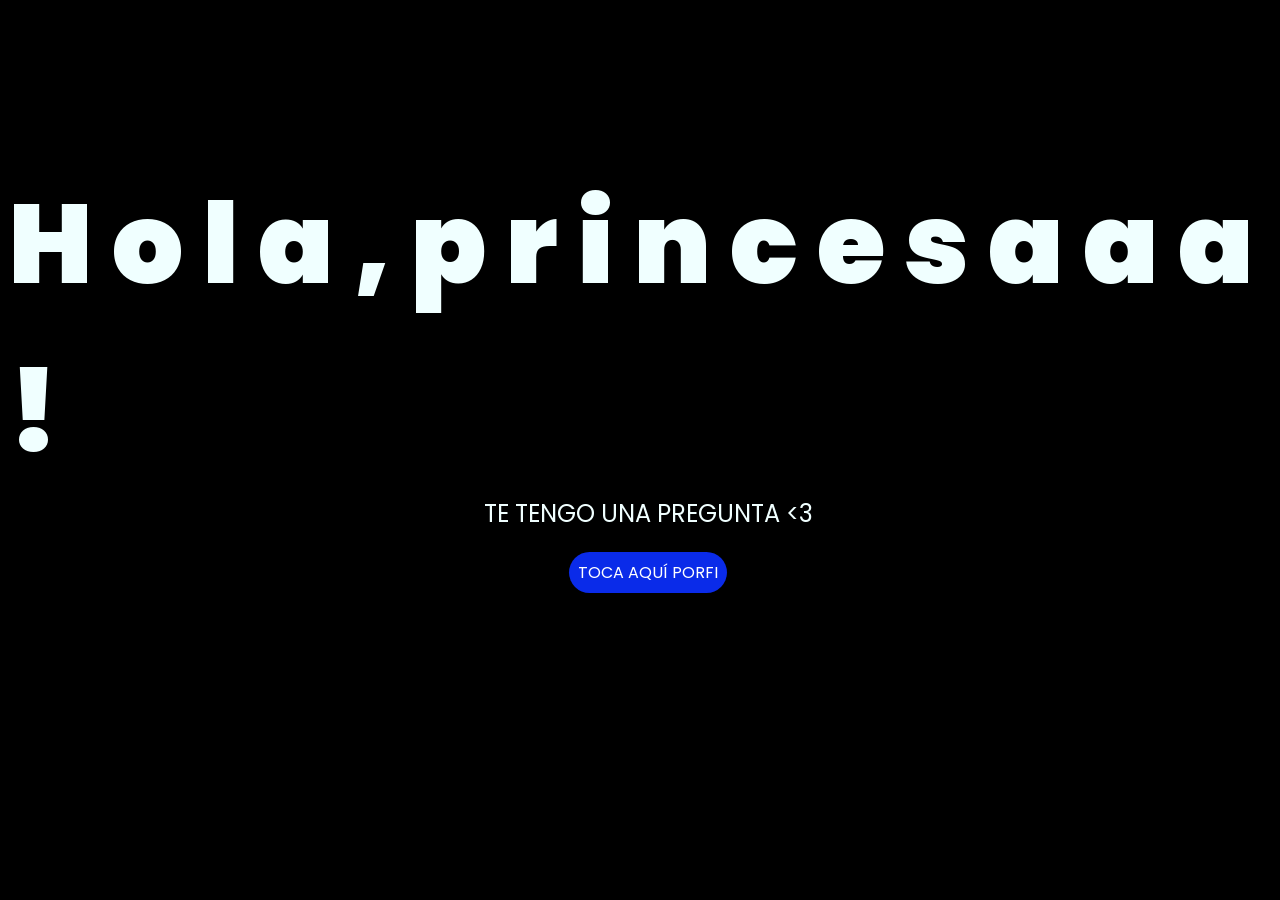
<file: index.html>
<!DOCTYPE html>
<html lang="es">

<head>
    <meta charset="UTF-8">
    <meta http-equiv="X-UA-Compatible" content="IE=edge">
    <meta name="viewport" content="width=device-width, initial-scale=1.0">
    <link rel="stylesheet" href="css/style.css">
    <link rel="icon" href="img/flowers.png" type="image/x-icon">
    <title>Flowers</title>
</head>

<body>
    <div class="greetings">
        <span>H</span>
        <span>o</span>
        <span>l</span>
        <span>a</span>
        <span>,</span>
        <span>p</span>
        <span>r</span>
        <span>i</span>
        <span>n</span>
        <span>c</span>
        <span>e</span>
        <span>s</span>
        <span>a</span>
        <span>a</span>
        <span>a</span>
        <span>!</span>
    </div>
    <div class="greetings">
        
    </div>
    <div class="description">
        <span>TE TENGO UNA PREGUNTA <3 </span>
    </div>
    <div class="button">
        <button class="botones">
            <a href="flower.html" style="color: #fff;">TOCA AQUÍ PORFI</a>
        </button>
    </div>

</body>

</html>
</file>
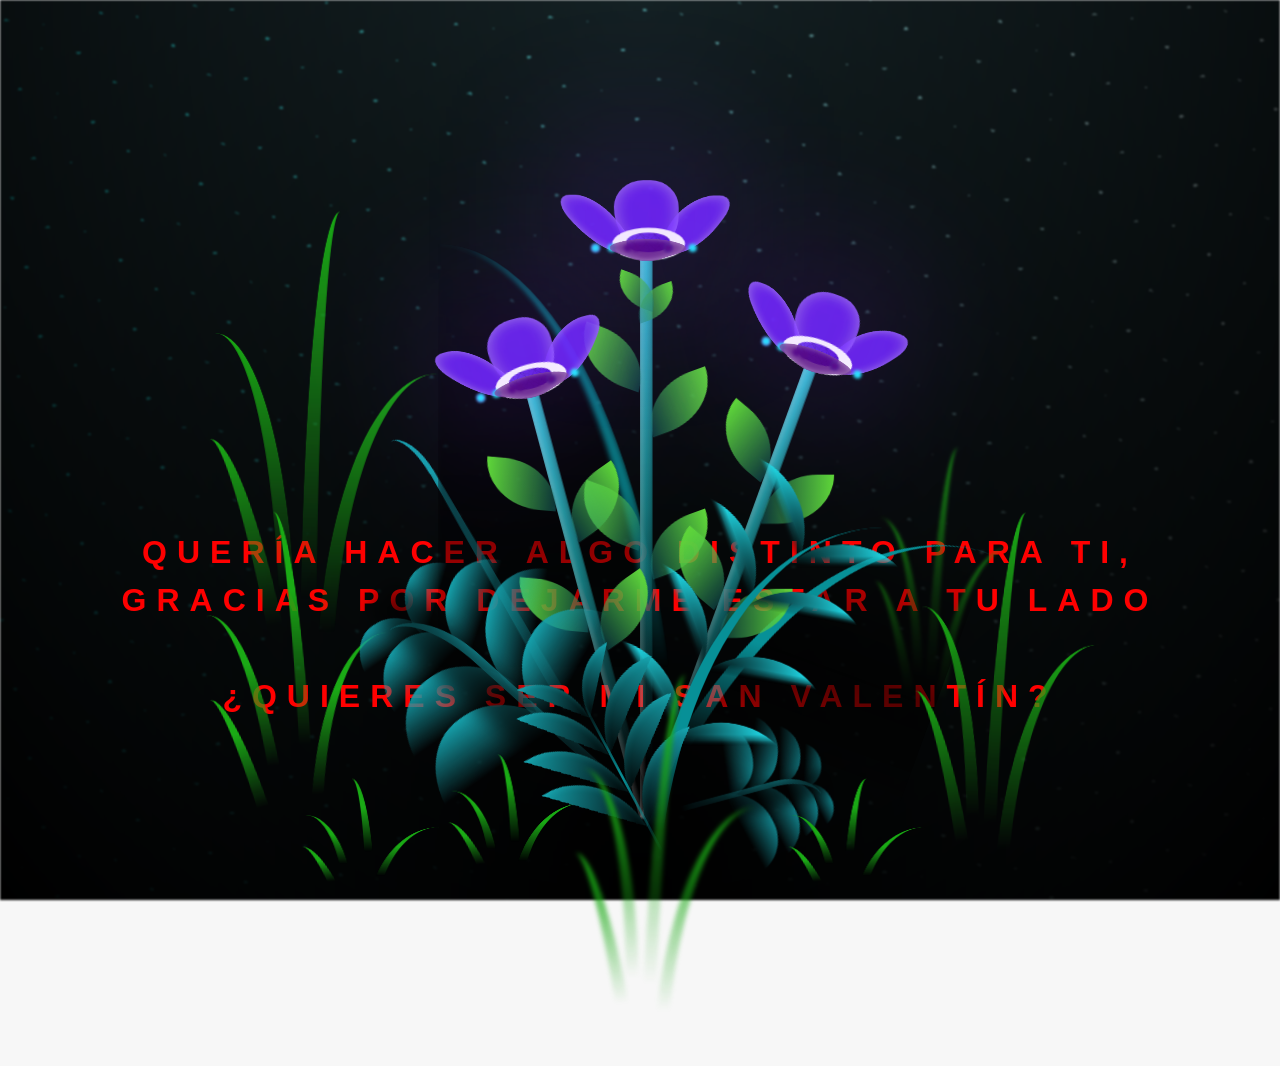
<file: flower.html>
<!DOCTYPE html>
<html lang="es">
  <head>
    <meta charset="UTF-8" />
    <meta http-equiv="X-UA-Compatible" content="IE=edge" />
    <meta name="viewport" content="width=device-width, initial-scale=1.0" />
    <link rel="stylesheet" href="css/main.css" />
    <link rel="icon" href="img/flowers.png" type="image/x-icon" />
    <title>Flower</title>
  </head>
  <body class="container">
    <audio src="sound/ChristianBasso&HaienQiu-Flowers.mp3" autoplay></audio>
    <div id="lyrics">
     
    </div>
    <h1 class="titulo">QUERÍA HACER ALGO DISTINTO PARA TI, <br> GRACIAS POR DEJARME ESTAR A TU LADO <br> <br>
      ¿QUIERES SER MI SAN VALENTÍN?</h1>
  
    <div class="night"></div>
    <div class="flowers">
      <div class="flower flower--1">
        <div class="flower__leafs flower__leafs--1">
          <div class="flower__leaf flower__leaf--1"></div>
          <div class="flower__leaf flower__leaf--2"></div>
          <div class="flower__leaf flower__leaf--3"></div>
          <div class="flower__leaf flower__leaf--4"></div>
          <div class="flower__white-circle"></div>

          <div class="flower__light flower__light--1"></div>
          <div class="flower__light flower__light--2"></div>
          <div class="flower__light flower__light--3"></div>
          <div class="flower__light flower__light--4"></div>
          <div class="flower__light flower__light--5"></div>
          <div class="flower__light flower__light--6"></div>
          <div class="flower__light flower__light--7"></div>
          <div class="flower__light flower__light--8"></div>
        </div>
        <div class="flower__line">
          <div class="flower__line__leaf flower__line__leaf--1"></div>
          <div class="flower__line__leaf flower__line__leaf--2"></div>
          <div class="flower__line__leaf flower__line__leaf--3"></div>
          <div class="flower__line__leaf flower__line__leaf--4"></div>
          <div class="flower__line__leaf flower__line__leaf--5"></div>
          <div class="flower__line__leaf flower__line__leaf--6"></div>
        </div>
      </div>

      <div class="flower flower--2">
        <div class="flower__leafs flower__leafs--2">
          <div class="flower__leaf flower__leaf--1"></div>
          <div class="flower__leaf flower__leaf--2"></div>
          <div class="flower__leaf flower__leaf--3"></div>
          <div class="flower__leaf flower__leaf--4"></div>
          <div class="flower__white-circle"></div>

          <div class="flower__light flower__light--1"></div>
          <div class="flower__light flower__light--2"></div>
          <div class="flower__light flower__light--3"></div>
          <div class="flower__light flower__light--4"></div>
          <div class="flower__light flower__light--5"></div>
          <div class="flower__light flower__light--6"></div>
          <div class="flower__light flower__light--7"></div>
          <div class="flower__light flower__light--8"></div>
        </div>
        <div class="flower__line">
          <div class="flower__line__leaf flower__line__leaf--1"></div>
          <div class="flower__line__leaf flower__line__leaf--2"></div>
          <div class="flower__line__leaf flower__line__leaf--3"></div>
          <div class="flower__line__leaf flower__line__leaf--4"></div>
        </div>
      </div>

      <div class="flower flower--3">
        <div class="flower__leafs flower__leafs--3">
          <div class="flower__leaf flower__leaf--1"></div>
          <div class="flower__leaf flower__leaf--2"></div>
          <div class="flower__leaf flower__leaf--3"></div>
          <div class="flower__leaf flower__leaf--4"></div>
          <div class="flower__white-circle"></div>

          <div class="flower__light flower__light--1"></div>
          <div class="flower__light flower__light--2"></div>
          <div class="flower__light flower__light--3"></div>
          <div class="flower__light flower__light--4"></div>
          <div class="flower__light flower__light--5"></div>
          <div class="flower__light flower__light--6"></div>
          <div class="flower__light flower__light--7"></div>
          <div class="flower__light flower__light--8"></div>
        </div>
        <div class="flower__line">
          <div class="flower__line__leaf flower__line__leaf--1"></div>
          <div class="flower__line__leaf flower__line__leaf--2"></div>
          <div class="flower__line__leaf flower__line__leaf--3"></div>
          <div class="flower__line__leaf flower__line__leaf--4"></div>
        </div>
      </div>

      <div class="grow-ans" style="--d: 1.2s">
        <div class="flower__g-long">
          <div class="flower__g-long__top"></div>
          <div class="flower__g-long__bottom"></div>
        </div>
      </div>

      <div class="growing-grass">
        <div class="flower__grass flower__grass--1">
          <div class="flower__grass--top"></div>
          <div class="flower__grass--bottom"></div>
          <div class="flower__grass__leaf flower__grass__leaf--1"></div>
          <div class="flower__grass__leaf flower__grass__leaf--2"></div>
          <div class="flower__grass__leaf flower__grass__leaf--3"></div>
          <div class="flower__grass__leaf flower__grass__leaf--4"></div>
          <div class="flower__grass__leaf flower__grass__leaf--5"></div>
          <div class="flower__grass__leaf flower__grass__leaf--6"></div>
          <div class="flower__grass__leaf flower__grass__leaf--7"></div>
          <div class="flower__grass__leaf flower__grass__leaf--8"></div>
          <div class="flower__grass__overlay"></div>
        </div>
      </div>

      <div class="growing-grass">
        <div class="flower__grass flower__grass--2">
          <div class="flower__grass--top"></div>
          <div class="flower__grass--bottom"></div>
          <div class="flower__grass__leaf flower__grass__leaf--1"></div>
          <div class="flower__grass__leaf flower__grass__leaf--2"></div>
          <div class="flower__grass__leaf flower__grass__leaf--3"></div>
          <div class="flower__grass__leaf flower__grass__leaf--4"></div>
          <div class="flower__grass__leaf flower__grass__leaf--5"></div>
          <div class="flower__grass__leaf flower__grass__leaf--6"></div>
          <div class="flower__grass__leaf flower__grass__leaf--7"></div>
          <div class="flower__grass__leaf flower__grass__leaf--8"></div>
          <div class="flower__grass__overlay"></div>
        </div>
      </div>

      <div class="grow-ans" style="--d: 2.4s">
        <div class="flower__g-right flower__g-right--1">
          <div class="leaf"></div>
        </div>
      </div>

      <div class="grow-ans" style="--d: 2.8s">
        <div class="flower__g-right flower__g-right--2">
          <div class="leaf"></div>
        </div>
      </div>

      <div class="grow-ans" style="--d: 2.8s">
        <div class="flower__g-front">
          <div
            class="flower__g-front__leaf-wrapper flower__g-front__leaf-wrapper--1"
          >
            <div class="flower__g-front__leaf"></div>
          </div>
          <div
            class="flower__g-front__leaf-wrapper flower__g-front__leaf-wrapper--2"
          >
            <div class="flower__g-front__leaf"></div>
          </div>
          <div
            class="flower__g-front__leaf-wrapper flower__g-front__leaf-wrapper--3"
          >
            <div class="flower__g-front__leaf"></div>
          </div>
          <div
            class="flower__g-front__leaf-wrapper flower__g-front__leaf-wrapper--4"
          >
            <div class="flower__g-front__leaf"></div>
          </div>
          <div
            class="flower__g-front__leaf-wrapper flower__g-front__leaf-wrapper--5"
          >
            <div class="flower__g-front__leaf"></div>
          </div>
          <div
            class="flower__g-front__leaf-wrapper flower__g-front__leaf-wrapper--6"
          >
            <div class="flower__g-front__leaf"></div>
          </div>
          <div
            class="flower__g-front__leaf-wrapper flower__g-front__leaf-wrapper--7"
          >
            <div class="flower__g-front__leaf"></div>
          </div>
          <div
            class="flower__g-front__leaf-wrapper flower__g-front__leaf-wrapper--8"
          >
            <div class="flower__g-front__leaf"></div>
          </div>
          <div class="flower__g-front__line"></div>
        </div>
      </div>

      <div class="grow-ans" style="--d: 3.2s">
        <div class="flower__g-fr">
          <div class="leaf"></div>
          <div class="flower__g-fr__leaf flower__g-fr__leaf--1"></div>
          <div class="flower__g-fr__leaf flower__g-fr__leaf--2"></div>
          <div class="flower__g-fr__leaf flower__g-fr__leaf--3"></div>
          <div class="flower__g-fr__leaf flower__g-fr__leaf--4"></div>
          <div class="flower__g-fr__leaf flower__g-fr__leaf--5"></div>
          <div class="flower__g-fr__leaf flower__g-fr__leaf--6"></div>
          <div class="flower__g-fr__leaf flower__g-fr__leaf--7"></div>
          <div class="flower__g-fr__leaf flower__g-fr__leaf--8"></div>
        </div>
      </div>

      <div class="long-g long-g--0">
        <div class="grow-ans" style="--d: 3s">
          <div class="leaf leaf--0"></div>
        </div>
        <div class="grow-ans" style="--d: 2.2s">
          <div class="leaf leaf--1"></div>
        </div>
        <div class="grow-ans" style="--d: 3.4s">
          <div class="leaf leaf--2"></div>
        </div>
        <div class="grow-ans" style="--d: 3.6s">
          <div class="leaf leaf--3"></div>
        </div>
      </div>

      <div class="long-g long-g--1">
        <div class="grow-ans" style="--d: 3.6s">
          <div class="leaf leaf--0"></div>
        </div>
        <div class="grow-ans" style="--d: 3.8s">
          <div class="leaf leaf--1"></div>
        </div>
        <div class="grow-ans" style="--d: 4s">
          <div class="leaf leaf--2"></div>
        </div>
        <div class="grow-ans" style="--d: 4.2s">
          <div class="leaf leaf--3"></div>
        </div>
      </div>

      <div class="long-g long-g--2">
        <div class="grow-ans" style="--d: 4s">
          <div class="leaf leaf--0"></div>
        </div>
        <div class="grow-ans" style="--d: 4.2s">
          <div class="leaf leaf--1"></div>
        </div>
        <div class="grow-ans" style="--d: 4.4s">
          <div class="leaf leaf--2"></div>
        </div>
        <div class="grow-ans" style="--d: 4.6s">
          <div class="leaf leaf--3"></div>
        </div>
      </div>

      <div class="long-g long-g--3">
        <div class="grow-ans" style="--d: 4s">
          <div class="leaf leaf--0"></div>
        </div>
        <div class="grow-ans" style="--d: 4.2s">
          <div class="leaf leaf--1"></div>
        </div>
        <div class="grow-ans" style="--d: 3s">
          <div class="leaf leaf--2"></div>
        </div>
        <div class="grow-ans" style="--d: 3.6s">
          <div class="leaf leaf--3"></div>
        </div>
      </div>

      <div class="long-g long-g--4">
        <div class="grow-ans" style="--d: 4s">
          <div class="leaf leaf--0"></div>
        </div>
        <div class="grow-ans" style="--d: 4.2s">
          <div class="leaf leaf--1"></div>
        </div>
        <div class="grow-ans" style="--d: 3s">
          <div class="leaf leaf--2"></div>
        </div>
        <div class="grow-ans" style="--d: 3.6s">
          <div class="leaf leaf--3"></div>
        </div>
      </div>

      <div class="long-g long-g--5">
        <div class="grow-ans" style="--d: 4s">
          <div class="leaf leaf--0"></div>
        </div>
        <div class="grow-ans" style="--d: 4.2s">
          <div class="leaf leaf--1"></div>
        </div>
        <div class="grow-ans" style="--d: 3s">
          <div class="leaf leaf--2"></div>
        </div>
        <div class="grow-ans" style="--d: 3.6s">
          <div class="leaf leaf--3"></div>
        </div>
      </div>

      <div class="long-g long-g--6">
        <div class="grow-ans" style="--d: 4.2s">
          <div class="leaf leaf--0"></div>
        </div>
        <div class="grow-ans" style="--d: 4.4s">
          <div class="leaf leaf--1"></div>
        </div>
        <div class="grow-ans" style="--d: 4.6s">
          <div class="leaf leaf--2"></div>
        </div>
        <div class="grow-ans" style="--d: 4.8s">
          <div class="leaf leaf--3"></div>
        </div>
      </div>

      <div class="long-g long-g--7">
        <div class="grow-ans" style="--d: 3s">
          <div class="leaf leaf--0"></div>
        </div>
        <div class="grow-ans" style="--d: 3.2s">
          <div class="leaf leaf--1"></div>
        </div>
        <div class="grow-ans" style="--d: 3.5s">
          <div class="leaf leaf--2"></div>
        </div>
        <div class="grow-ans" style="--d: 3.6s">
          <div class="leaf leaf--3"></div>
        </div>
      </div>
    </div>
    <script src="anim.js"></script>
    <script src="main.js"></script>
  </body>
</html>
</file>
<file: css/style.css>
@import url('https://fonts.googleapis.com/css2?family=Poppins:ital,wght@0,500;1,900&display=swap');
*{
    font-family: 'Poppins',cursive;
}
body{
    color: azure;
    width: 100%;
    height: 82vh;
    display: flex;
    flex-direction: column;
    align-items: center;
    justify-content: center;
    background-color: black;
    /* padding-top: -30; */
}

.botones{
    padding: 9px;
    border-radius: 80px;
    background-color: transparent;
    border: none;
}

.botones a{
    background-color: #0a2be9;
    padding: 9px;
    border-radius: 80px;
    -webkit-border-radius: 80px;
    -moz-border-radius: 80px;
    -ms-border-radius: 80px;
    -o-border-radius: 80px;

}

.botones a:focus{
    background-color: rgb(50, 194, 194);
}

.greetings{
    font-size: 7rem;
    font-weight: 900;
}
.greetings > span{
    animation: glow 2.5s ease-in-out infinite;
}
@keyframes glow{
    0%, 100%{
        color: #fff;
        text-shadow: 0 0 12px #39c6d6, 0 0 50px #39c6d6, 0 0 100px #39c6d6;
    }
    10%, 90%{
        color: #111;
        text-shadow: none;
    }
}
.greetings > span:nth-child(2){
    animation-delay: .2s ;
}
.greetings > span:nth-child(3){
    animation-delay: .4s ;
}
.greetings > span:nth-child(4){
    animation-delay: .6s;
}
.greetings > span:nth-child(5){
    animation-delay: .8s;
}
.greetings > span:nth-child(6){
    animation-delay: 1s;
}
.greetings > span:nth-child(7){
    animation-delay: 1.2s;
}
.greetings > span:nth-child(8){
    animation-delay: 1.4s;
}
.greetings > span:nth-child(9){
    animation-delay: 1.6s;
}
.greetings > span:nth-child(10){
    animation-delay: 1.8s;
}
.greetings > span:nth-child(11){
    animation-delay: 2s;
}
.greetings > span:nth-child(12){
    animation-delay: 2.2s;
}
.greetings > span:nth-child(13){
    animation-delay: 2.4s;
}
.greetings > span:nth-child(14){
    animation-delay: 2.6s;
}
.greetings > span:nth-child(15){
    animation-delay: 2.8s;
}
.greetings > span:nth-child(16){
    animation-delay: 3s;
}
.greetings > span:nth-child(17){
    animation-delay: 3.2s;
}


.description{
    font-size: 1.5rem;
    margin-bottom: 20px;
}

.button a{
    text-decoration: none;
    font-size: 1rem;
    color: #111;
}

@media screen and (max-width:574px){
    .greetings{
        display: block;
        font-size: 4rem;
        font-weight: 800;
        text-align: center;
    }
    .description{
        font-size: 2rem;
    }
    
    .button a{
        font-size: 1rem;
    }
}
</file>
<file: css/main.css>
*,
*::after,
*::before {
  padding: 0;
  margin: 0;
  box-sizing: border-box;
}

:root {
  --dark-color: #000;
}

body {
  display: flex;
  align-items: flex-end;
  justify-content: center;
  min-height: 100vh;
  background-color: var(--dark-color);
  overflow: hidden;
  perspective: 1000px;
}

#lyrics {
  font-size: 28px;
  font-family: "Franklin Gothic Medium", "Arial Narrow", Arial, sans-serif;
  color: white;
  position: absolute;
  margin-bottom: 20%;
  z-index: 1;
  font-weight: bold;
  letter-spacing: 4px;
}
@media only screen and (max-width: 600px) {
  /* Estilos específicos para dispositivos con un ancho máximo de 600px */
  #lyrics {
      font-size: 14px; /* Reduce el tamaño del texto para dispositivos más pequeños */
      margin-bottom: 530px;
      letter-spacing: 3px;
  }

}
.titulo {
  margin-bottom: 180px;
  font-family: "Arial Narrow", Arial, sans-serif;
  color: rgb(255, 0, 0);
  position: absolute;
  font-weight: bold;
  letter-spacing: 10px;
  opacity: 0;
  animation: fadeIn 3s ease-in-out forwards;
  text-align: center;
}
@keyframes fadeIn {
  from {
    opacity: 0;
  }
  to {
    opacity: 1;
  }
}

.night {
  z-index: -1;
  position: absolute;
  left: 50%;
  top: 0;
  transform: translateX(-50%);
  width: 100%;
  height: 100%;
  filter: blur(0.1vmin);
  background-image: radial-gradient(
      ellipse at top,
      transparent 0%,
      var(--dark-color)
    ),
    radial-gradient(
      ellipse at bottom,
      var(--dark-color),
      rgba(145, 233, 255, 0.2)
    ),
    repeating-linear-gradient(
      220deg,
      rgb(0, 0, 0) 0px,
      rgb(0, 0, 0) 19px,
      transparent 19px,
      transparent 22px
    ),
    repeating-linear-gradient(
      189deg,
      rgb(0, 0, 0) 0px,
      rgb(0, 0, 0) 19px,
      transparent 19px,
      transparent 22px
    ),
    repeating-linear-gradient(
      148deg,
      rgb(0, 0, 0) 0px,
      rgb(0, 0, 0) 19px,
      transparent 19px,
      transparent 22px
    ),
    linear-gradient(90deg, rgb(0, 255, 250), rgb(240, 240, 240));
}

.flowers {
  position: relative;
  transform: scale(0.9);
  /*margin-bottom: 100px;
  */
}

@media only screen and (max-width: 600px) {
  /* Estilos específicos para dispositivos con un ancho máximo de 600px */
.flowers {
      font-size: 14px;
      margin-bottom: 35%;
      letter-spacing: 3px;
      transform: scale(1.0);
}

}

.flower {
  position: absolute;
  bottom: 10vmin;
  transform-origin: bottom center;
  z-index: 10;
  --fl-speed: 0.8s;
}
.flower--1 {
  -webkit-animation: moving-flower-1 4s linear infinite;
  animation: moving-flower-1 4s linear infinite;
}
.flower--1 .flower__line {
  height: 70vmin;
  -webkit-animation-delay: 0.3s;
  animation-delay: 0.3s;
}
.flower--1 .flower__line__leaf--1 {
  -webkit-animation: blooming-leaf-right var(--fl-speed) 1.6s backwards;
  animation: blooming-leaf-right var(--fl-speed) 1.6s backwards;
}
.flower--1 .flower__line__leaf--2 {
  -webkit-animation: blooming-leaf-right var(--fl-speed) 1.4s backwards;
  animation: blooming-leaf-right var(--fl-speed) 1.4s backwards;
}
.flower--1 .flower__line__leaf--3 {
  -webkit-animation: blooming-leaf-left var(--fl-speed) 1.2s backwards;
  animation: blooming-leaf-left var(--fl-speed) 1.2s backwards;
}
.flower--1 .flower__line__leaf--4 {
  -webkit-animation: blooming-leaf-left var(--fl-speed) 1s backwards;
  animation: blooming-leaf-left var(--fl-speed) 1s backwards;
}
.flower--1 .flower__line__leaf--5 {
  -webkit-animation: blooming-leaf-right var(--fl-speed) 1.8s backwards;
  animation: blooming-leaf-right var(--fl-speed) 1.8s backwards;
}
.flower--1 .flower__line__leaf--6 {
  -webkit-animation: blooming-leaf-left var(--fl-speed) 2s backwards;
  animation: blooming-leaf-left var(--fl-speed) 2s backwards;
}
.flower--2 {
  left: 50%;
  transform: rotate(20deg);
  -webkit-animation: moving-flower-2 4s linear infinite;
  animation: moving-flower-2 4s linear infinite;
}
.flower--2 .flower__line {
  height: 60vmin;
  -webkit-animation-delay: 0.6s;
  animation-delay: 0.6s;
}
.flower--2 .flower__line__leaf--1 {
  -webkit-animation: blooming-leaf-right var(--fl-speed) 1.9s backwards;
  animation: blooming-leaf-right var(--fl-speed) 1.9s backwards;
}
.flower--2 .flower__line__leaf--2 {
  -webkit-animation: blooming-leaf-right var(--fl-speed) 1.7s backwards;
  animation: blooming-leaf-right var(--fl-speed) 1.7s backwards;
}
.flower--2 .flower__line__leaf--3 {
  -webkit-animation: blooming-leaf-left var(--fl-speed) 1.5s backwards;
  animation: blooming-leaf-left var(--fl-speed) 1.5s backwards;
}
.flower--2 .flower__line__leaf--4 {
  -webkit-animation: blooming-leaf-left var(--fl-speed) 1.3s backwards;
  animation: blooming-leaf-left var(--fl-speed) 1.3s backwards;
}
.flower--3 {
  left: 50%;
  transform: rotate(-15deg);
  -webkit-animation: moving-flower-3 4s linear infinite;
  animation: moving-flower-3 4s linear infinite;
}
.flower--3 .flower__line {
  -webkit-animation-delay: 0.9s;
  animation-delay: 0.9s;
}
.flower--3 .flower__line__leaf--1 {
  -webkit-animation: blooming-leaf-right var(--fl-speed) 2.5s backwards;
  animation: blooming-leaf-right var(--fl-speed) 2.5s backwards;
}
.flower--3 .flower__line__leaf--2 {
  -webkit-animation: blooming-leaf-right var(--fl-speed) 2.3s backwards;
  animation: blooming-leaf-right var(--fl-speed) 2.3s backwards;
}
.flower--3 .flower__line__leaf--3 {
  -webkit-animation: blooming-leaf-left var(--fl-speed) 2.1s backwards;
  animation: blooming-leaf-left var(--fl-speed) 2.1s backwards;
}
.flower--3 .flower__line__leaf--4 {
  -webkit-animation: blooming-leaf-left var(--fl-speed) 1.9s backwards;
  animation: blooming-leaf-left var(--fl-speed) 1.9s backwards;
}
.flower__leafs {
  position: relative;
  -webkit-animation: blooming-flower 2s backwards;
  animation: blooming-flower 2s backwards;
}
.flower__leafs--1 {
  -webkit-animation-delay: 1.1s;
  animation-delay: 1.1s;
}
.flower__leafs--2 {
  -webkit-animation-delay: 1.4s;
  animation-delay: 1.4s;
}
.flower__leafs--3 {
  -webkit-animation-delay: 1.7s;
  animation-delay: 1.7s;
}
.flower__leafs::after {
  content: "";
  position: absolute;
  left: 0;
  top: 0;
  transform: translate(-50%, -100%);
  width: 8vmin;
  height: 8vmin;
  background-color: #8625fd;
  /* background-color: #fd2525; */
  filter: blur(10vmin);
}
.flower__leaf {
  position: absolute;
  bottom: 0;
  left: 50%;
  width: 8vmin;
  height: 11vmin;
  border-radius: 51% 49% 47% 53%/44% 45% 55% 69%;
  background-color: #253bfd;
  background-color: #6d25fd;
  transform-origin: bottom center;
  opacity: 0.9;
  box-shadow: inset 0 0 2vmin rgba(255, 255, 255, 0.5);
}
.flower__leaf--1 {
  transform: translate(-10%, 1%) rotateY(40deg) rotateX(-50deg);
}
.flower__leaf--2 {
  transform: translate(-50%, -4%) rotateX(40deg);
}
.flower__leaf--3 {
  transform: translate(-90%, 0%) rotateY(45deg) rotateX(50deg);
}
.flower__leaf--4 {
  width: 8vmin;
  height: 8vmin;
  transform-origin: bottom left;
  border-radius: 4vmin 10vmin 4vmin 4vmin;
  transform: translate(0%, 18%) rotateX(70deg) rotate(-43deg);
  background-color: #4f017c;
  z-index: 1;
  opacity: 0.8;
}
.flower__white-circle {
  position: absolute;
  left: -3.5vmin;
  top: -3vmin;
  width: 9vmin;
  height: 4vmin;
  border-radius: 50%;
  background-color: #fff;
}
.flower__white-circle::after {
  content: "";
  position: absolute;
  left: 50%;
  top: 45%;
  transform: translate(-50%, -50%);
  width: 60%;
  height: 60%;
  border-radius: inherit;
  background-image: repeating-linear-gradient(
      135deg,
      rgba(0, 0, 0, 0.03) 0px,
      rgba(0, 0, 0, 0.03) 1px,
      transparent 1px,
      transparent 12px
    ),
    repeating-linear-gradient(
      45deg,
      rgba(0, 0, 0, 0.03) 0px,
      rgba(0, 0, 0, 0.03) 1px,
      transparent 1px,
      transparent 12px
    ),
    repeating-linear-gradient(
      67.5deg,
      rgba(0, 0, 0, 0.03) 0px,
      rgba(0, 0, 0, 0.03) 1px,
      transparent 1px,
      transparent 12px
    ),
    repeating-linear-gradient(
      135deg,
      rgba(0, 0, 0, 0.03) 0px,
      rgba(0, 0, 0, 0.03) 1px,
      transparent 1px,
      transparent 12px
    ),
    repeating-linear-gradient(
      45deg,
      rgba(0, 0, 0, 0.03) 0px,
      rgba(0, 0, 0, 0.03) 1px,
      transparent 1px,
      transparent 12px
    ),
    repeating-linear-gradient(
      112.5deg,
      rgba(0, 0, 0, 0.03) 0px,
      rgba(0, 0, 0, 0.03) 1px,
      transparent 1px,
      transparent 12px
    ),
    repeating-linear-gradient(
      112.5deg,
      rgba(0, 0, 0, 0.03) 0px,
      rgba(0, 0, 0, 0.03) 1px,
      transparent 1px,
      transparent 12px
    ),
    repeating-linear-gradient(
      45deg,
      rgba(0, 0, 0, 0.03) 0px,
      rgba(0, 0, 0, 0.03) 1px,
      transparent 1px,
      transparent 12px
    ),
    repeating-linear-gradient(
      22.5deg,
      rgba(0, 0, 0, 0.03) 0px,
      rgba(0, 0, 0, 0.03) 1px,
      transparent 1px,
      transparent 12px
    ),
    repeating-linear-gradient(
      45deg,
      rgba(0, 0, 0, 0.03) 0px,
      rgba(0, 0, 0, 0.03) 1px,
      transparent 1px,
      transparent 12px
    ),
    repeating-linear-gradient(
      22.5deg,
      rgba(0, 0, 0, 0.03) 0px,
      rgba(0, 0, 0, 0.03) 1px,
      transparent 1px,
      transparent 12px
    ),
    repeating-linear-gradient(
      135deg,
      rgba(0, 0, 0, 0.03) 0px,
      rgba(0, 0, 0, 0.03) 1px,
      transparent 1px,
      transparent 12px
    ),
    repeating-linear-gradient(
      157.5deg,
      rgba(0, 0, 0, 0.03) 0px,
      rgba(0, 0, 0, 0.03) 1px,
      transparent 1px,
      transparent 12px
    ),
    repeating-linear-gradient(
      67.5deg,
      rgba(0, 0, 0, 0.03) 0px,
      rgba(0, 0, 0, 0.03) 1px,
      transparent 1px,
      transparent 12px
    ),
    repeating-linear-gradient(
      67.5deg,
      rgba(0, 0, 0, 0.03) 0px,
      rgba(0, 0, 0, 0.03) 1px,
      transparent 1px,
      transparent 12px
    ),
    linear-gradient(90deg, rgb(113, 62, 240), rgb(91, 23, 216));
}
.flower__line {
  height: 55vmin;
  width: 1.5vmin;
  background-image: linear-gradient(
      to left,
      rgba(0, 0, 0, 0.2),
      transparent,
      rgba(255, 255, 255, 0.2)
    ),
    linear-gradient(to top, transparent 10%, #14757a, #39c6d6);
  box-shadow: inset 0 0 2px rgba(0, 0, 0, 0.5);
  -webkit-animation: grow-flower-tree 4s backwards;
  animation: grow-flower-tree 4s backwards;
}
.flower__line__leaf {
  --w: 7vmin;
  --h: calc(var(--w) + 2vmin);
  position: absolute;
  top: 20%;
  left: 90%;
  width: var(--w);
  height: var(--h);
  border-top-right-radius: var(--h);
  border-bottom-left-radius: var(--h);
  background-image: linear-gradient(to top, rgba(20, 117, 122, 0.4), #5ed639);
}
.flower__line__leaf--1 {
  transform: rotate(70deg) rotateY(30deg);
}
.flower__line__leaf--2 {
  top: 45%;
  transform: rotate(70deg) rotateY(30deg);
}
.flower__line__leaf--3,
.flower__line__leaf--4,
.flower__line__leaf--6 {
  border-top-right-radius: 0;
  border-bottom-left-radius: 0;
  border-top-left-radius: var(--h);
  border-bottom-right-radius: var(--h);
  left: -460%;
  top: 12%;
  transform: rotate(-70deg) rotateY(30deg);
}
.flower__line__leaf--4 {
  top: 40%;
}
.flower__line__leaf--5 {
  top: 0;
  transform-origin: left;
  transform: rotate(70deg) rotateY(30deg) scale(0.6);
}
.flower__line__leaf--6 {
  top: -2%;
  left: -450%;
  transform-origin: right;
  transform: rotate(-70deg) rotateY(30deg) scale(0.6);
}
.flower__light {
  position: absolute;
  bottom: 0vmin;
  width: 1vmin;
  height: 1vmin;
  background-color: rgb(117, 47, 193);
  border-radius: 50%;
  filter: blur(0.2vmin);
  -webkit-animation: light-ans 4s linear infinite backwards;
  animation: light-ans 4s linear infinite backwards;
}
.flower__light:nth-child(odd) {
  background-color: #23f0ff;
}
.flower__light--1 {
  left: -2vmin;
  -webkit-animation-delay: 1s;
  animation-delay: 1s;
}
.flower__light--2 {
  left: 3vmin;
  -webkit-animation-delay: 0.5s;
  animation-delay: 0.5s;
}
.flower__light--3 {
  left: -6vmin;
  -webkit-animation-delay: 0.3s;
  animation-delay: 0.3s;
}
.flower__light--4 {
  left: 6vmin;
  -webkit-animation-delay: 0.9s;
  animation-delay: 0.9s;
}
.flower__light--5 {
  left: -1vmin;
  -webkit-animation-delay: 1.5s;
  animation-delay: 1.5s;
}
.flower__light--6 {
  left: -4vmin;
  -webkit-animation-delay: 3s;
  animation-delay: 3s;
}
.flower__light--7 {
  left: 3vmin;
  -webkit-animation-delay: 2s;
  animation-delay: 2s;
}
.flower__light--8 {
  left: -6vmin;
  -webkit-animation-delay: 3.5s;
  animation-delay: 3.5s;
}
.flower__grass {
  --c: #159faa;
  --line-w: 1.5vmin;
  position: absolute;
  bottom: 12vmin;
  left: -7vmin;
  display: flex;
  flex-direction: column;
  align-items: flex-end;
  z-index: 20;
  transform-origin: bottom center;
  transform: rotate(-48deg) rotateY(40deg);
}
.flower__grass--1 {
  -webkit-animation: moving-grass 2s linear infinite;
  animation: moving-grass 2s linear infinite;
}
.flower__grass--2 {
  left: 2vmin;
  bottom: 10vmin;
  transform: scale(0.5) rotate(75deg) rotateX(10deg) rotateY(-200deg);
  opacity: 0.8;
  z-index: 0;
  -webkit-animation: moving-grass--2 1.5s linear infinite;
  animation: moving-grass--2 1.5s linear infinite;
}
.flower__grass--top {
  width: 7vmin;
  height: 10vmin;
  border-top-right-radius: 100%;
  border-right: var(--line-w) solid var(--c);
  transform-origin: bottom center;
  transform: rotate(-2deg);
}
.flower__grass--bottom {
  margin-top: -2px;
  width: var(--line-w);
  height: 25vmin;
  background-image: linear-gradient(to top, transparent, var(--c));
}
.flower__grass__leaf {
  --size: 10vmin;
  position: absolute;
  width: calc(var(--size) * 2.1);
  height: var(--size);
  border-top-left-radius: var(--size);
  border-top-right-radius: var(--size);
  background-image: linear-gradient(
    to top,
    transparent,
    transparent 30%,
    var(--c)
  );
  z-index: 100;
}
.flower__grass__leaf--1 {
  top: -6%;
  left: 30%;
  --size: 6vmin;
  transform: rotate(-20deg);
  -webkit-animation: growing-grass-ans--1 2s 2.6s backwards;
  animation: growing-grass-ans--1 2s 2.6s backwards;
}
@-webkit-keyframes growing-grass-ans--1 {
  0% {
    transform-origin: bottom left;
    transform: rotate(-20deg) scale(0);
  }
}
@keyframes growing-grass-ans--1 {
  0% {
    transform-origin: bottom left;
    transform: rotate(-20deg) scale(0);
  }
}
.flower__grass__leaf--2 {
  top: -5%;
  left: -110%;
  --size: 6vmin;
  transform: rotate(10deg);
  -webkit-animation: growing-grass-ans--2 2s 2.4s linear backwards;
  animation: growing-grass-ans--2 2s 2.4s linear backwards;
}
@-webkit-keyframes growing-grass-ans--2 {
  0% {
    transform-origin: bottom right;
    transform: rotate(10deg) scale(0);
  }
}
@keyframes growing-grass-ans--2 {
  0% {
    transform-origin: bottom right;
    transform: rotate(10deg) scale(0);
  }
}
.flower__grass__leaf--3 {
  top: 5%;
  left: 60%;
  --size: 8vmin;
  transform: rotate(-18deg) rotateX(-20deg);
  -webkit-animation: growing-grass-ans--3 2s 2.2s linear backwards;
  animation: growing-grass-ans--3 2s 2.2s linear backwards;
}
@-webkit-keyframes growing-grass-ans--3 {
  0% {
    transform-origin: bottom left;
    transform: rotate(-18deg) rotateX(-20deg) scale(0);
  }
}
@keyframes growing-grass-ans--3 {
  0% {
    transform-origin: bottom left;
    transform: rotate(-18deg) rotateX(-20deg) scale(0);
  }
}
.flower__grass__leaf--4 {
  top: 6%;
  left: -135%;
  --size: 8vmin;
  transform: rotate(2deg);
  -webkit-animation: growing-grass-ans--4 2s 2s linear backwards;
  animation: growing-grass-ans--4 2s 2s linear backwards;
}
@-webkit-keyframes growing-grass-ans--4 {
  0% {
    transform-origin: bottom right;
    transform: rotate(2deg) scale(0);
  }
}
@keyframes growing-grass-ans--4 {
  0% {
    transform-origin: bottom right;
    transform: rotate(2deg) scale(0);
  }
}
.flower__grass__leaf--5 {
  top: 20%;
  left: 60%;
  --size: 10vmin;
  transform: rotate(-24deg) rotateX(-20deg);
  -webkit-animation: growing-grass-ans--5 2s 1.8s linear backwards;
  animation: growing-grass-ans--5 2s 1.8s linear backwards;
}
@-webkit-keyframes growing-grass-ans--5 {
  0% {
    transform-origin: bottom left;
    transform: rotate(-24deg) rotateX(-20deg) scale(0);
  }
}
@keyframes growing-grass-ans--5 {
  0% {
    transform-origin: bottom left;
    transform: rotate(-24deg) rotateX(-20deg) scale(0);
  }
}
.flower__grass__leaf--6 {
  top: 22%;
  left: -180%;
  --size: 10vmin;
  transform: rotate(10deg);
  -webkit-animation: growing-grass-ans--6 2s 1.6s linear backwards;
  animation: growing-grass-ans--6 2s 1.6s linear backwards;
}
@-webkit-keyframes growing-grass-ans--6 {
  0% {
    transform-origin: bottom right;
    transform: rotate(10deg) scale(0);
  }
}
@keyframes growing-grass-ans--6 {
  0% {
    transform-origin: bottom right;
    transform: rotate(10deg) scale(0);
  }
}
.flower__grass__leaf--7 {
  top: 39%;
  left: 70%;
  --size: 10vmin;
  transform: rotate(-10deg);
  -webkit-animation: growing-grass-ans--7 2s 1.4s linear backwards;
  animation: growing-grass-ans--7 2s 1.4s linear backwards;
}
@-webkit-keyframes growing-grass-ans--7 {
  0% {
    transform-origin: bottom left;
    transform: rotate(-10deg) scale(0);
  }
}
@keyframes growing-grass-ans--7 {
  0% {
    transform-origin: bottom left;
    transform: rotate(-10deg) scale(0);
  }
}
.flower__grass__leaf--8 {
  top: 40%;
  left: -215%;
  --size: 11vmin;
  transform: rotate(10deg);
  -webkit-animation: growing-grass-ans--8 2s 1.2s linear backwards;
  animation: growing-grass-ans--8 2s 1.2s linear backwards;
}
@-webkit-keyframes growing-grass-ans--8 {
  0% {
    transform-origin: bottom right;
    transform: rotate(10deg) scale(0);
  }
}
@keyframes growing-grass-ans--8 {
  0% {
    transform-origin: bottom right;
    transform: rotate(10deg) scale(0);
  }
}
.flower__grass__overlay {
  position: absolute;
  top: -10%;
  right: 0%;
  width: 100%;
  height: 100%;
  background-color: rgba(0, 0, 0, 0.6);
  filter: blur(1.5vmin);
  z-index: 100;
}
.flower__g-long {
  --w: 2vmin;
  --h: 6vmin;
  --c: #159faa;
  position: absolute;
  bottom: 10vmin;
  left: -3vmin;
  transform-origin: bottom center;
  transform: rotate(-30deg) rotateY(-20deg);
  display: flex;
  flex-direction: column;
  align-items: flex-end;
  -webkit-animation: flower-g-long-ans 3s linear infinite;
  animation: flower-g-long-ans 3s linear infinite;
}
@-webkit-keyframes flower-g-long-ans {
  0%,
  100% {
    transform: rotate(-30deg) rotateY(-20deg);
  }
  50% {
    transform: rotate(-32deg) rotateY(-20deg);
  }
}
@keyframes flower-g-long-ans {
  0%,
  100% {
    transform: rotate(-30deg) rotateY(-20deg);
  }
  50% {
    transform: rotate(-32deg) rotateY(-20deg);
  }
}
.flower__g-long__top {
  top: calc(var(--h) * -1);
  width: calc(var(--w) + 1vmin);
  height: var(--h);
  border-top-right-radius: 100%;
  border-right: 0.7vmin solid var(--c);
  transform: translate(-0.7vmin, 1vmin);
}
.flower__g-long__bottom {
  width: var(--w);
  height: 50vmin;
  transform-origin: bottom center;
  background-image: linear-gradient(to top, transparent 30%, var(--c));
  box-shadow: inset 0 0 2px rgba(0, 0, 0, 0.5);
  -webkit-clip-path: polygon(35% 0, 65% 1%, 100% 100%, 0% 100%);
  clip-path: polygon(35% 0, 65% 1%, 100% 100%, 0% 100%);
}
.flower__g-right {
  position: absolute;
  bottom: 6vmin;
  left: -2vmin;
  transform-origin: bottom left;
  transform: rotate(20deg);
}
.flower__g-right .leaf {
  width: 30vmin;
  height: 50vmin;
  border-top-left-radius: 100%;
  border-left: 2vmin solid #079097;
  background-image: linear-gradient(
    to bottom,
    transparent,
    var(--dark-color) 60%
  );
  -webkit-mask-image: linear-gradient(to top, transparent 30%, #079097 60%);
}
.flower__g-right--1 {
  -webkit-animation: flower-g-right-ans 2.5s linear infinite;
  animation: flower-g-right-ans 2.5s linear infinite;
}
.flower__g-right--2 {
  left: 5vmin;
  transform: rotateY(-180deg);
  -webkit-animation: flower-g-right-ans--2 3s linear infinite;
  animation: flower-g-right-ans--2 3s linear infinite;
}
.flower__g-right--2 .leaf {
  height: 75vmin;
  filter: blur(0.3vmin);
  opacity: 0.8;
}
@-webkit-keyframes flower-g-right-ans {
  0%,
  100% {
    transform: rotate(20deg);
  }
  50% {
    transform: rotate(24deg) rotateX(-20deg);
  }
}
@keyframes flower-g-right-ans {
  0%,
  100% {
    transform: rotate(20deg);
  }
  50% {
    transform: rotate(24deg) rotateX(-20deg);
  }
}
@-webkit-keyframes flower-g-right-ans--2 {
  0%,
  100% {
    transform: rotateY(-180deg) rotate(0deg) rotateX(-20deg);
  }
  50% {
    transform: rotateY(-180deg) rotate(6deg) rotateX(-20deg);
  }
}
@keyframes flower-g-right-ans--2 {
  0%,
  100% {
    transform: rotateY(-180deg) rotate(0deg) rotateX(-20deg);
  }
  50% {
    transform: rotateY(-180deg) rotate(6deg) rotateX(-20deg);
  }
}
.flower__g-front {
  position: absolute;
  bottom: 6vmin;
  left: 2.5vmin;
  z-index: 100;
  transform-origin: bottom center;
  transform: rotate(-28deg) rotateY(30deg) scale(1.04);
  -webkit-animation: flower__g-front-ans 2s linear infinite;
  animation: flower__g-front-ans 2s linear infinite;
}
@-webkit-keyframes flower__g-front-ans {
  0%,
  100% {
    transform: rotate(-28deg) rotateY(30deg) scale(1.04);
  }
  50% {
    transform: rotate(-35deg) rotateY(40deg) scale(1.04);
  }
}
@keyframes flower__g-front-ans {
  0%,
  100% {
    transform: rotate(-28deg) rotateY(30deg) scale(1.04);
  }
  50% {
    transform: rotate(-35deg) rotateY(40deg) scale(1.04);
  }
}
.flower__g-front__line {
  width: 0.3vmin;
  height: 20vmin;
  background-image: linear-gradient(
    to top,
    transparent,
    #079097,
    transparent 100%
  );
  position: relative;
}
.flower__g-front__leaf-wrapper {
  position: absolute;
  top: 0;
  left: 0;
  transform-origin: bottom left;
  transform: rotate(10deg);
}
.flower__g-front__leaf-wrapper:nth-child(even) {
  left: 0vmin;
  transform: rotateY(-180deg) rotate(5deg);
  -webkit-animation: flower__g-front__leaf-left-ans 1s ease-in backwards;
  animation: flower__g-front__leaf-left-ans 1s ease-in backwards;
}
.flower__g-front__leaf-wrapper:nth-child(odd) {
  -webkit-animation: flower__g-front__leaf-ans 1s ease-in backwards;
  animation: flower__g-front__leaf-ans 1s ease-in backwards;
}
.flower__g-front__leaf-wrapper--1 {
  top: -8vmin;
  transform: scale(0.7);
  -webkit-animation: flower__g-front__leaf-ans 1s 5.5s ease-in backwards !important;
  animation: flower__g-front__leaf-ans 1s 5.5s ease-in backwards !important;
}
.flower__g-front__leaf-wrapper--2 {
  top: -8vmin;
  transform: rotateY(-180deg) scale(0.7) !important;
  -webkit-animation: flower__g-front__leaf-left-ans-2 1s 4.6s ease-in backwards !important;
  animation: flower__g-front__leaf-left-ans-2 1s 4.6s ease-in backwards !important;
}
.flower__g-front__leaf-wrapper--3 {
  top: -3vmin;
  -webkit-animation: flower__g-front__leaf-ans 1s 4.6s ease-in backwards;
  animation: flower__g-front__leaf-ans 1s 4.6s ease-in backwards;
}
.flower__g-front__leaf-wrapper--4 {
  top: -3vmin;
  transform: rotateY(-180deg) scale(0.9) !important;
  -webkit-animation: flower__g-front__leaf-left-ans-2 1s 4.6s ease-in backwards !important;
  animation: flower__g-front__leaf-left-ans-2 1s 4.6s ease-in backwards !important;
}
@-webkit-keyframes flower__g-front__leaf-left-ans-2 {
  0% {
    transform: rotateY(-180deg) scale(0);
  }
}
@keyframes flower__g-front__leaf-left-ans-2 {
  0% {
    transform: rotateY(-180deg) scale(0);
  }
}
.flower__g-front__leaf-wrapper--5,
.flower__g-front__leaf-wrapper--6 {
  top: 2vmin;
}
.flower__g-front__leaf-wrapper--7,
.flower__g-front__leaf-wrapper--8 {
  top: 6.5vmin;
}
.flower__g-front__leaf-wrapper--2 {
  -webkit-animation-delay: 5.2s !important;
  animation-delay: 5.2s !important;
}
.flower__g-front__leaf-wrapper--3 {
  -webkit-animation-delay: 4.9s !important;
  animation-delay: 4.9s !important;
}
.flower__g-front__leaf-wrapper--5 {
  -webkit-animation-delay: 4.3s !important;
  animation-delay: 4.3s !important;
}
.flower__g-front__leaf-wrapper--6 {
  -webkit-animation-delay: 4.1s !important;
  animation-delay: 4.1s !important;
}
.flower__g-front__leaf-wrapper--7 {
  -webkit-animation-delay: 3.8s !important;
  animation-delay: 3.8s !important;
}
.flower__g-front__leaf-wrapper--8 {
  -webkit-animation-delay: 3.5s !important;
  animation-delay: 3.5s !important;
}
@-webkit-keyframes flower__g-front__leaf-ans {
  0% {
    transform: rotate(10deg) scale(0);
  }
}
@keyframes flower__g-front__leaf-ans {
  0% {
    transform: rotate(10deg) scale(0);
  }
}
@-webkit-keyframes flower__g-front__leaf-left-ans {
  0% {
    transform: rotateY(-180deg) rotate(5deg) scale(0);
  }
}
@keyframes flower__g-front__leaf-left-ans {
  0% {
    transform: rotateY(-180deg) rotate(5deg) scale(0);
  }
}
.flower__g-front__leaf {
  width: 10vmin;
  height: 10vmin;
  border-radius: 100% 0% 0% 100%/100% 100% 0% 0%;
  box-shadow: inset 0 2px 1vmin hsla(184deg, 97%, 58%, 0.2);
  background-image: linear-gradient(
      to bottom left,
      transparent,
      var(--dark-color)
    ),
    linear-gradient(to bottom right, #159faa 50%, transparent 50%, transparent);
  -webkit-mask-image: linear-gradient(
    to bottom right,
    #159faa 50%,
    transparent 50%,
    transparent
  );
  mask-image: linear-gradient(
    to bottom right,
    #159faa 50%,
    transparent 50%,
    transparent
  );
}
.flower__g-fr {
  position: absolute;
  bottom: -4vmin;
  left: vmin;
  transform-origin: bottom left;
  z-index: 10;
  -webkit-animation: flower__g-fr-ans 2s linear infinite;
  animation: flower__g-fr-ans 2s linear infinite;
}
@-webkit-keyframes flower__g-fr-ans {
  0%,
  100% {
    transform: rotate(2deg);
  }
  50% {
    transform: rotate(4deg);
  }
}
@keyframes flower__g-fr-ans {
  0%,
  100% {
    transform: rotate(2deg);
  }
  50% {
    transform: rotate(4deg);
  }
}
.flower__g-fr .leaf {
  width: 30vmin;
  height: 50vmin;
  border-top-left-radius: 100%;
  border-left: 2vmin solid #079097;
  -webkit-mask-image: linear-gradient(to top, transparent 25%, #079097 50%);
  position: relative;
  z-index: 1;
}
.flower__g-fr__leaf {
  position: absolute;
  top: 0;
  left: 0;
  width: 10vmin;
  height: 10vmin;
  border-radius: 100% 0% 0% 100%/100% 100% 0% 0%;
  box-shadow: inset 0 2px 1vmin hsla(184deg, 97%, 58%, 0.2);
  background-image: linear-gradient(
      to bottom left,
      transparent,
      var(--dark-color) 98%
    ),
    linear-gradient(to bottom right, #23f0ff 45%, transparent 50%, transparent);
  -webkit-mask-image: linear-gradient(
    135deg,
    #159faa 40%,
    transparent 50%,
    transparent
  );
}
.flower__g-fr__leaf--1 {
  left: 20vmin;
  transform: rotate(45deg);
  -webkit-animation: flower__g-fr-leaft-ans-1 0.5s 5.2s linear backwards;
  animation: flower__g-fr-leaft-ans-1 0.5s 5.2s linear backwards;
}
@-webkit-keyframes flower__g-fr-leaft-ans-1 {
  0% {
    transform-origin: left;
    transform: rotate(45deg) scale(0);
  }
}
@keyframes flower__g-fr-leaft-ans-1 {
  0% {
    transform-origin: left;
    transform: rotate(45deg) scale(0);
  }
}
.flower__g-fr__leaf--2 {
  left: 12vmin;
  top: -7vmin;
  transform: rotate(25deg) rotateY(-180deg);
  -webkit-animation: flower__g-fr-leaft-ans-6 0.5s 5s linear backwards;
  animation: flower__g-fr-leaft-ans-6 0.5s 5s linear backwards;
}
.flower__g-fr__leaf--3 {
  left: 15vmin;
  top: 6vmin;
  transform: rotate(55deg);
  -webkit-animation: flower__g-fr-leaft-ans-5 0.5s 4.8s linear backwards;
  animation: flower__g-fr-leaft-ans-5 0.5s 4.8s linear backwards;
}
.flower__g-fr__leaf--4 {
  left: 6vmin;
  top: -2vmin;
  transform: rotate(25deg) rotateY(-180deg);
  -webkit-animation: flower__g-fr-leaft-ans-6 0.5s 4.6s linear backwards;
  animation: flower__g-fr-leaft-ans-6 0.5s 4.6s linear backwards;
}
.flower__g-fr__leaf--5 {
  left: 10vmin;
  top: 14vmin;
  transform: rotate(55deg);
  -webkit-animation: flower__g-fr-leaft-ans-5 0.5s 4.4s linear backwards;
  animation: flower__g-fr-leaft-ans-5 0.5s 4.4s linear backwards;
}
@-webkit-keyframes flower__g-fr-leaft-ans-5 {
  0% {
    transform-origin: left;
    transform: rotate(55deg) scale(0);
  }
}
@keyframes flower__g-fr-leaft-ans-5 {
  0% {
    transform-origin: left;
    transform: rotate(55deg) scale(0);
  }
}
.flower__g-fr__leaf--6 {
  left: 0vmin;
  top: 6vmin;
  transform: rotate(25deg) rotateY(-180deg);
  -webkit-animation: flower__g-fr-leaft-ans-6 0.5s 4.2s linear backwards;
  animation: flower__g-fr-leaft-ans-6 0.5s 4.2s linear backwards;
}
@-webkit-keyframes flower__g-fr-leaft-ans-6 {
  0% {
    transform-origin: right;
    transform: rotate(25deg) rotateY(-180deg) scale(0);
  }
}
@keyframes flower__g-fr-leaft-ans-6 {
  0% {
    transform-origin: right;
    transform: rotate(25deg) rotateY(-180deg) scale(0);
  }
}
.flower__g-fr__leaf--7 {
  left: 5vmin;
  top: 22vmin;
  transform: rotate(45deg);
  -webkit-animation: flower__g-fr-leaft-ans-7 0.5s 4s linear backwards;
  animation: flower__g-fr-leaft-ans-7 0.5s 4s linear backwards;
}
@-webkit-keyframes flower__g-fr-leaft-ans-7 {
  0% {
    transform-origin: left;
    transform: rotate(45deg) scale(0);
  }
}
@keyframes flower__g-fr-leaft-ans-7 {
  0% {
    transform-origin: left;
    transform: rotate(45deg) scale(0);
  }
}
.flower__g-fr__leaf--8 {
  left: -4vmin;
  top: 15vmin;
  transform: rotate(15deg) rotateY(-180deg);
  -webkit-animation: flower__g-fr-leaft-ans-8 0.5s 3.8s linear backwards;
  animation: flower__g-fr-leaft-ans-8 0.5s 3.8s linear backwards;
}
@-webkit-keyframes flower__g-fr-leaft-ans-8 {
  0% {
    transform-origin: right;
    transform: rotate(15deg) rotateY(-180deg) scale(0);
  }
}
@keyframes flower__g-fr-leaft-ans-8 {
  0% {
    transform-origin: right;
    transform: rotate(15deg) rotateY(-180deg) scale(0);
  }
}

.long-g {
  position: absolute;
  bottom: 25vmin;
  left: -42vmin;
  transform-origin: bottom left;
}
.long-g--1 {
  bottom: 0vmin;
  transform: scale(0.8) rotate(-5deg);
}
.long-g--1 .leaf {
  -webkit-mask-image: linear-gradient(
    to top,
    transparent 40%,
    #079097 80%
  ) !important;
}
.long-g--1 .leaf--1 {
  --w: 5vmin;
  --h: 60vmin;
  left: -2vmin;
  transform: rotate(3deg) rotateY(-180deg);
}
.long-g--2,
.long-g--3 {
  bottom: -3vmin;
  left: -35vmin;
  transform-origin: center;
  transform: scale(0.6) rotateX(60deg);
}
.long-g--2 .leaf,
.long-g--3 .leaf {
  -webkit-mask-image: linear-gradient(
    to top,
    transparent 50%,
    #079097 80%
  ) !important;
}
.long-g--2 .leaf--1,
.long-g--3 .leaf--1 {
  left: -1vmin;
  transform: rotateY(-180deg);
}
.long-g--3 {
  left: -17vmin;
  bottom: 0vmin;
}
.long-g--3 .leaf {
  -webkit-mask-image: linear-gradient(
    to top,
    transparent 40%,
    #079097 80%
  ) !important;
}
.long-g--4 {
  left: 25vmin;
  bottom: -3vmin;
  transform-origin: center;
  transform: scale(0.6) rotateX(60deg);
}
.long-g--4 .leaf {
  -webkit-mask-image: linear-gradient(
    to top,
    transparent 50%,
    #079097 80%
  ) !important;
}
.long-g--5 {
  left: 42vmin;
  bottom: 0vmin;
  transform: scale(0.8) rotate(2deg);
}
.long-g--6 {
  left: 0vmin;
  bottom: -20vmin;
  z-index: 100;
  filter: blur(0.3vmin);
  transform: scale(0.8) rotate(2deg);
}
.long-g--7 {
  left: 35vmin;
  bottom: 20vmin;
  z-index: -1;
  filter: blur(0.3vmin);
  transform: scale(0.6) rotate(2deg);
  opacity: 0.7;
}
.long-g .leaf {
  --w: 15vmin;
  --h: 40vmin;
  --c: #1aaa15;
  position: absolute;
  bottom: 0;
  width: var(--w);
  height: var(--h);
  border-top-left-radius: 100%;
  border-left: 2vmin solid var(--c);
  -webkit-mask-image: linear-gradient(
    to top,
    transparent 20%,
    var(--dark-color)
  );
  transform-origin: bottom center;
}
.long-g .leaf--0 {
  left: 2vmin;
  -webkit-animation: leaf-ans-1 4s linear infinite;
  animation: leaf-ans-1 4s linear infinite;
}
.long-g .leaf--1 {
  --w: 5vmin;
  --h: 60vmin;
  -webkit-animation: leaf-ans-1 4s linear infinite;
  animation: leaf-ans-1 4s linear infinite;
}
.long-g .leaf--2 {
  --w: 10vmin;
  --h: 40vmin;
  left: -0.5vmin;
  bottom: 5vmin;
  transform-origin: bottom left;
  transform: rotateY(-180deg);
  -webkit-animation: leaf-ans-2 3s linear infinite;
  animation: leaf-ans-2 3s linear infinite;
}
.long-g .leaf--3 {
  --w: 5vmin;
  --h: 30vmin;
  left: -1vmin;
  bottom: 3.2vmin;
  transform-origin: bottom left;
  transform: rotate(-10deg) rotateY(-180deg);
  -webkit-animation: leaf-ans-3 3s linear infinite;
  animation: leaf-ans-3 3s linear infinite;
}

@-webkit-keyframes leaf-ans-1 {
  0%,
  100% {
    transform: rotate(-5deg) scale(1);
  }
  50% {
    transform: rotate(5deg) scale(1.1);
  }
}

@keyframes leaf-ans-1 {
  0%,
  100% {
    transform: rotate(-5deg) scale(1);
  }
  50% {
    transform: rotate(5deg) scale(1.1);
  }
}
@-webkit-keyframes leaf-ans-2 {
  0%,
  100% {
    transform: rotateY(-180deg) rotate(5deg);
  }
  50% {
    transform: rotateY(-180deg) rotate(0deg) scale(1.1);
  }
}
@keyframes leaf-ans-2 {
  0%,
  100% {
    transform: rotateY(-180deg) rotate(5deg);
  }
  50% {
    transform: rotateY(-180deg) rotate(0deg) scale(1.1);
  }
}
@-webkit-keyframes leaf-ans-3 {
  0%,
  100% {
    transform: rotate(-10deg) rotateY(-180deg);
  }
  50% {
    transform: rotate(-20deg) rotateY(-180deg);
  }
}
@keyframes leaf-ans-3 {
  0%,
  100% {
    transform: rotate(-10deg) rotateY(-180deg);
  }
  50% {
    transform: rotate(-20deg) rotateY(-180deg);
  }
}
.grow-ans {
  -webkit-animation: grow-ans 2s var(--d) backwards;
  animation: grow-ans 2s var(--d) backwards;
}

@-webkit-keyframes grow-ans {
  0% {
    transform: scale(0);
    opacity: 0;
  }
}

@keyframes grow-ans {
  0% {
    transform: scale(0);
    opacity: 0;
  }
}
@-webkit-keyframes light-ans {
  0% {
    opacity: 0;
    transform: translateY(0vmin);
  }
  25% {
    opacity: 1;
    transform: translateY(-5vmin) translateX(-2vmin);
  }
  50% {
    opacity: 1;
    transform: translateY(-15vmin) translateX(2vmin);
    filter: blur(0.2vmin);
  }
  75% {
    transform: translateY(-20vmin) translateX(-2vmin);
    filter: blur(0.2vmin);
  }
  100% {
    transform: translateY(-30vmin);
    opacity: 0;
    filter: blur(1vmin);
  }
}
@keyframes light-ans {
  0% {
    opacity: 0;
    transform: translateY(0vmin);
  }
  25% {
    opacity: 1;
    transform: translateY(-5vmin) translateX(-2vmin);
  }
  50% {
    opacity: 1;
    transform: translateY(-15vmin) translateX(2vmin);
    filter: blur(0.2vmin);
  }
  75% {
    transform: translateY(-20vmin) translateX(-2vmin);
    filter: blur(0.2vmin);
  }
  100% {
    transform: translateY(-30vmin);
    opacity: 0;
    filter: blur(1vmin);
  }
}
@-webkit-keyframes moving-flower-1 {
  0%,
  100% {
    transform: rotate(2deg);
  }
  50% {
    transform: rotate(-2deg);
  }
}
@keyframes moving-flower-1 {
  0%,
  100% {
    transform: rotate(2deg);
  }
  50% {
    transform: rotate(-2deg);
  }
}
@-webkit-keyframes moving-flower-2 {
  0%,
  100% {
    transform: rotate(18deg);
  }
  50% {
    transform: rotate(14deg);
  }
}
@keyframes moving-flower-2 {
  0%,
  100% {
    transform: rotate(18deg);
  }
  50% {
    transform: rotate(14deg);
  }
}
@-webkit-keyframes moving-flower-3 {
  0%,
  100% {
    transform: rotate(-18deg);
  }
  50% {
    transform: rotate(-20deg) rotateY(-10deg);
  }
}
@keyframes moving-flower-3 {
  0%,
  100% {
    transform: rotate(-18deg);
  }
  50% {
    transform: rotate(-20deg) rotateY(-10deg);
  }
}
@-webkit-keyframes blooming-leaf-right {
  0% {
    transform-origin: left;
    transform: rotate(70deg) rotateY(30deg) scale(0);
  }
}
@keyframes blooming-leaf-right {
  0% {
    transform-origin: left;
    transform: rotate(70deg) rotateY(30deg) scale(0);
  }
}
@-webkit-keyframes blooming-leaf-left {
  0% {
    transform-origin: right;
    transform: rotate(-70deg) rotateY(30deg) scale(0);
  }
}
@keyframes blooming-leaf-left {
  0% {
    transform-origin: right;
    transform: rotate(-70deg) rotateY(30deg) scale(0);
  }
}
@-webkit-keyframes grow-flower-tree {
  0% {
    height: 0;
    border-radius: 1vmin;
  }
}
@keyframes grow-flower-tree {
  0% {
    height: 0;
    border-radius: 1vmin;
  }
}
@-webkit-keyframes blooming-flower {
  0% {
    transform: scale(0);
  }
}
@keyframes blooming-flower {
  0% {
    transform: scale(0);
  }
}
@-webkit-keyframes moving-grass {
  0%,
  100% {
    transform: rotate(-48deg) rotateY(40deg);
  }
  50% {
    transform: rotate(-50deg) rotateY(40deg);
  }
}
@keyframes moving-grass {
  0%,
  100% {
    transform: rotate(-48deg) rotateY(40deg);
  }
  50% {
    transform: rotate(-50deg) rotateY(40deg);
  }
}
@-webkit-keyframes moving-grass--2 {
  0%,
  100% {
    transform: scale(0.5) rotate(75deg) rotateX(10deg) rotateY(-200deg);
  }
  50% {
    transform: scale(0.5) rotate(79deg) rotateX(10deg) rotateY(-200deg);
  }
}
@keyframes moving-grass--2 {
  0%,
  100% {
    transform: scale(0.5) rotate(75deg) rotateX(10deg) rotateY(-200deg);
  }
  50% {
    transform: scale(0.5) rotate(79deg) rotateX(10deg) rotateY(-200deg);
  }
}
.growing-grass {
  -webkit-animation: growing-grass-ans 1s 2s backwards;
  animation: growing-grass-ans 1s 2s backwards;
}

@-webkit-keyframes growing-grass-ans {
  0% {
    transform: scale(0);
  }
}

@keyframes growing-grass-ans {
  0% {
    transform: scale(0);
  }
}
.container * {
  -webkit-animation-play-state: paused !important;
  animation-play-state: paused !important;
} /*# sourceMappingURL=main.css.map */


/* Reset de estilos básicos */
body, h1, p {
  margin: 0;
  padding: 0;
}

/* Estilos generales */
body {
  font-family: 'Arial', sans-serif;
  background-color: #f7f7f7;
  color: #333;
}

.container {
  max-width: 1200px;
  margin: 0 auto;
  padding: 20px;
}

h1 {
  font-size: 2em;
  line-height: 1.5;
  margin-bottom: 20px;
}

/* Media Queries para tamaños de pantalla diferentes */
@media screen and (max-width: 600px) {
  /* Estilos para pantallas pequeñas */
  h1 {
      font-size: 1.5em;
  }
}

@media screen and (min-width: 601px) and (max-width: 1024px) {
  /* Estilos para pantallas medianas */
  h1 {
      font-size: 1.8em;
  }
}

@media screen and (min-width: 1025px) {
  /* Estilos para pantallas grandes */
  h1 {
      font-size: 2em;
  }
}
</file>
